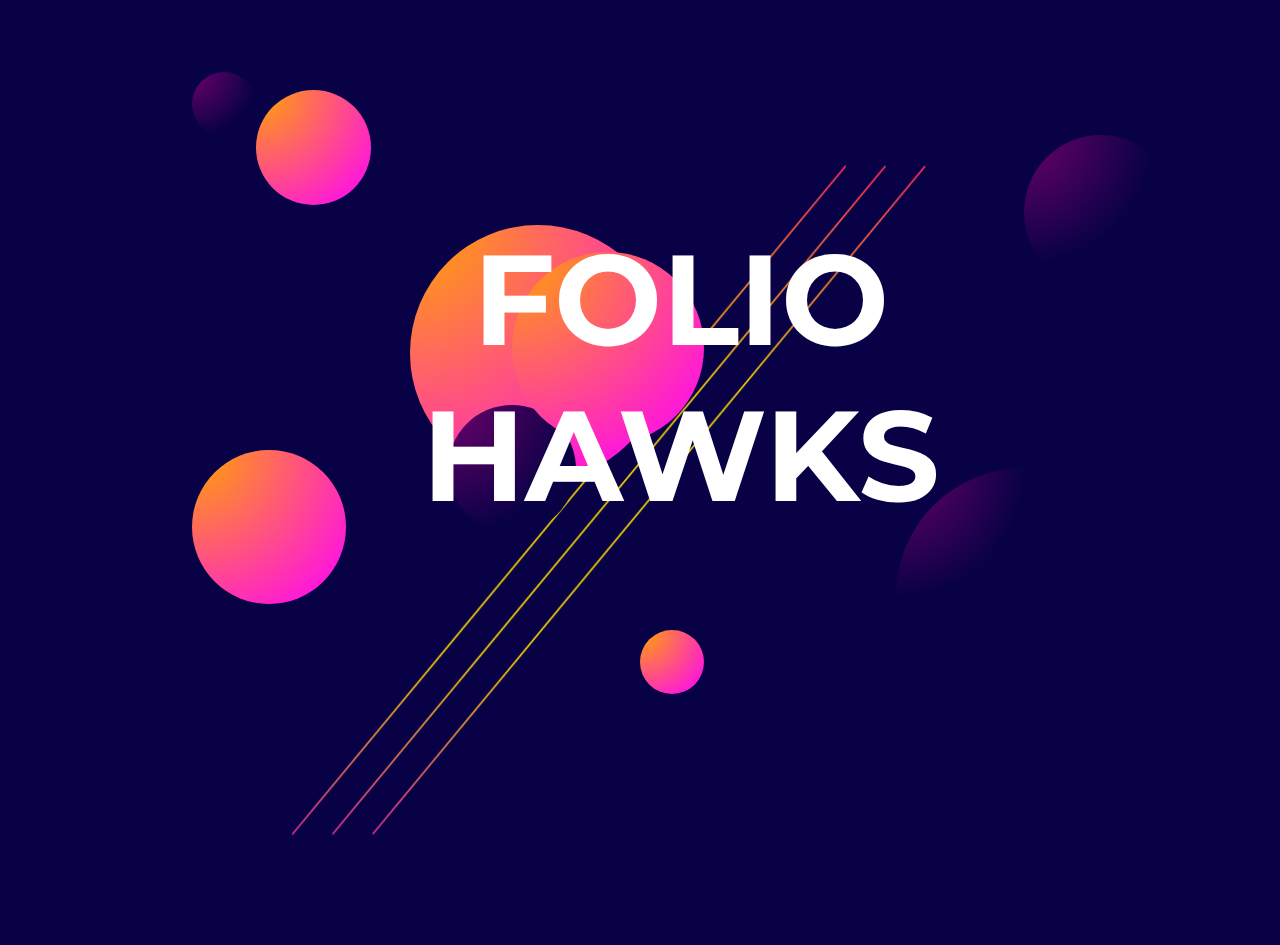
<file: index.html>
<!DOCTYPE html>
<html lang="en" dir="ltr">
  <head>
    <meta charset="utf-8">
    <title></title>
    <link rel="stylesheet" type="text/css" href="assets/css/aos.css"/>
    <link rel="stylesheet" type="text/css" href="assets/css/owl.carousel.min.css"/>
    <link href="https://fonts.googleapis.com/css?family=Montserrat" rel="stylesheet">

  </head>
  <body style="margin:0;">
    <style media="screen">
      body {
        height: 100vh;
        width: 100%;
        background-color: #090146;
        overflow: hidden;
      }

      #scene {
          padding-top: 5vh;
          padding-left: 3vw;
          background-color: #090146;
      }

      .scene2 {
        height:100vh;
        background-color: #090146;
      }

      .circle1 {
        display: block;
        position: absolute;
        top:10vh;
        left:20vw;
        background: black;
        border-radius: 100%;
        height: 9vw;
        width: 9vw;
        margin: 0;
        background: radial-gradient(circle at 1px 1px, #ffA500, #ff00ff);
        -webkit-animation: moveleft 5s infinite  normal ease-out;
          animation: moveleft 5s infinite  normal ease-out;
          animation-iteration-count: 1;
      }
      .circle5 {
        display: block;
        position: absolute;
        top:50vh;
        left:15vw;
        background: black;
        border-radius: 100%;
        height: 12vw;
        width: 12vw;
        margin: 0;
        background: radial-gradient(circle at 1px 1px, #ffA500, #ff00ff);
        -webkit-animation: movebotright 5s infinite  normal ease-out;
          animation: movebotright 5s infinite  normal ease-out;
          animation-iteration-count: 1;
      }
      .circle6 {
        display: block;
        position: absolute;
        top:70vh;
        left:50vw;
        background: black;
        border-radius: 100%;
        height: 5vw;
        width: 5vw;
        margin: 0;
        background: radial-gradient(circle at 1px 1px, #ffA500, #ff00ff);
        -webkit-animation: movebot 5s infinite  normal ease-out;
          animation: movebot 5s infinite  normal ease-out;
          animation-iteration-count: 1;
      }

      .circle2 {
        display: block;
        position: absolute;
        top:25vh;
        left:32vw;
        background: black;
        border-radius: 100%;
        height: 20vw;;
        width: 20vw;
        margin: 0;
        background: radial-gradient(circle at 1px 1px, #ffA500, #ff00ff);
        -webkit-animation: movebot 5s infinite  normal ease-out;
          animation: movebot 5s infinite  normal ease-out;
          animation-iteration-count: 1;
      }
      .circle3 {
        display: block;
        background: black;
        position: absolute;
        top:28vh;
        left:40vw;
        border-radius: 100%;
        height: 15vw;;
        width: 15vw;
        margin: 0;
        background: radial-gradient(circle at 1px 1px, #ffA500, #ff00ff);
        -webkit-animation: moveleft 5s infinite  normal ease-out;
          animation: moveleft 5s infinite  normal ease-out;
          animation-iteration-count: 1;
      }
      .circle4 {
        display: block;
        position: absolute;
        top:15vh;
        left:80vw;
        background: black;
        border-radius: 100%;
        height: 12vw;;
        width: 12vw;
        margin: 0;
        background: radial-gradient(circle 10vw at 1px 1px, #6C006C, #090146);
        -webkit-animation: moveright 5s infinite  normal ease-out;
          animation: moveright 5s infinite  normal ease-out;
          animation-iteration-count: 1;
      }
      .circle7 {
        display: block;
        position: absolute;
        top:52vh;
        left:70vw;
        background: black;
        border-radius: 100%;
        height: 20vw;
        width: 20vw;
        margin: 0;
        background: radial-gradient(circle 10vw at 1px 1px, #6C006C, #090146);
        -webkit-animation: movebotright1 5s infinite  normal ease-out;
          animation: movebotright1 5s infinite  normal ease-out;
          animation-iteration-count: 1;
      }
      .circle8 {
        display: block;
        position: absolute;
        top:45vh;
        left:35vw;
        background: black;
        border-radius: 100%;
        height: 10vw;
        width: 10vw;
        margin: 0;
        background: radial-gradient(circle 10vw at 1px 1px, #6C006C, #090146);
        -webkit-animation: movetopleft 5s infinite  normal ease-out;
          animation: movetopleft 5s infinite  normal ease-out;
          animation-iteration-count: 1;
      }
      .circle9 {
        display: block;
        position: absolute;
        top:8vh;
        left:15vw;
        background: black;
        border-radius: 100%;
        height: 5vw;
        width: 5vw;
        margin: 0;
        background: radial-gradient(circle 5vw at 1px 1px, #6C006C, #090146);
        -webkit-animation: moveright 5s infinite  normal ease-out;
          animation: moveright 5s infinite  normal ease-out;
          animation-iteration-count: 1;
      }
      .circle0 {
        display: block;
        position: absolute;
        top:55vh;
        left:10vw;
        background: black;
        border-radius: 100%;
        height: 7vw;
        width: 7vw;
        margin: 0;
        background: radial-gradient(circle 5vw at 1px 1px, #6C006C, #090146);
        position: relative;
        -webkit-animation: moveup 5s infinite  normal ease-out;
          animation: moveup 5s infinite  normal ease-out;
          animation-iteration-count: 1;
        }
        .circle_1 {
          display: block;
          position: absolute;
          top:80vh;
          left:50vw;
          background: black;
          border-radius: 100%;
          height: 20vw;
          width: 20vw;
          margin: 0;
          background: radial-gradient(circle 10vw at 5px 5px, #6C006C, #000000);
          }
          .circle_2 {
            display: block;
            position: absolute;
            top:10vh;
            left:10vw;
            background: black;
            border-radius: 100%;
            height: 10vw;
            width: 10vw;
            margin: 0;
            background: radial-gradient(circle 10vw at 5px 5px, #ffA500, #ff00ff);
            }
            .circle_3 {
              display: block;
              position: absolute;
              top:30vh;
              left:90vw;
              background: black;
              border-radius: 100%;
              height: 8vw;
              width: 8vw;
              margin: 0;
              background: radial-gradient(circle 10vw at 5px 5px, #6C006C, #000000);
              }
        .scene2 {
          animation-name: spin;
          animation-delay: 5s;
          animation-duration: 3000ms;
          animation-iteration-count: 1;
        }
        @-webkit-keyframes spin {
            from { -webkit-transform: rotate(10deg); }
            to { -webkit-transform: rotate(0deg); }
        }
        @keyframes spin {
            from {
                transform:rotate(10deg);
            }
            to {
                transform:rotate(0deg);
            }
        }
        @-webkit-keyframes moveup {
          0% {
            transform: translateY(50%);
          }
          100% {
            transform: translateY(0);
          }
        }
        @keyframes moveup {
          0% {
            transform: translateY(50%);
          }
          100% {
            transform: translateY(0);
          }
        }
        @-webkit-keyframes moveupop {
          0% {
            transform: translateY(50%);
            opacity: 0;
          }
          100% {
            transform: translateY(0);
            opacity: 1;
          }
        }
        @keyframes moveupop {
          0% {
            transform: translateY(50%);
            opacity: 0;
          }
          100% {
            transform: translateY(0);
            opacity: 1;
          }
        }
        @-webkit-keyframes movebot {
          0% {
            transform: translateY(-10%);
          }
          100% {
            transform: translateY(0);
          }
        }
        @keyframes movebot {
          0% {
            transform: translateY(-10%);
          }
          100% {
            transform: translateY(0);
          }
        }
        @-webkit-keyframes moveright {
          0% {
            transform: translateX(-50%);
          }
          100% {
            transform: translateX(0);
          }
        }
        @keyframes moveright {
          0% {
            transform: translateX(-50%);
          }
          100% {
            transform: translateX(0);
          }
        }
        @-webkit-keyframes moveleft {
          0% {
            transform: translateX(50%);
          }
          100% {
            transform: translateX(0);
          }
        }
        @keyframes moveleft {
          0% {
            transform: translateX(50%);
          }
          100% {
            transform: translateX(0);
          }
        }
        @keyframes movetopleft {
          0% {
            transform: translate(50%, 50%)
          }
          100% {
            transform: translate(0%,0%)
          }
        }
        @-webkit-keyframes movetopleft {
          0% {
            transform: translate(50%, 50%)
          }
          100% {
            transform: translate(0%,0%)
          }
        }
        @keyframes movetopleftline {
          0% {
            transform: translate(-70%, 100%)
          }
          100% {
            transform: translate(0%,0%)
          }
        }
        @-webkit-keyframes movetopleftline {
          0% {
            transform: translate(-70%, 100%)
          }
          100% {
            transform: translate(0%,0%)
          }
        }
        @keyframes movebotright {
          0% {
            transform: translate(-50%, -50%)
          }
          100% {
            transform: translate(0%,0%)
          }
        }
        @-webkit-keyframes movebotright {
          0% {
            transform: translate(-50%, -50%)
          }
          100% {
            transform: translate(0%,0%)
          }
        }
        @keyframes movebotright1 {
          0% {
            transform: translate(-20%, -20%)
          }
          100% {
            transform: translate(0%,0%)
          }
        }
        @-webkit-keyframes movebotright1 {
          0% {
            transform: translate(-20%, -20%)
          }
          100% {
            transform: translate(0%,0%)
          }
        }
        @keyframes opacni {
          0% {
            opacity: 0;
          }
          100% {
            opacity: 1;
          }
        }
        @-webkit-@keyframes opacni {
          0% {
            opacity: 0;
          }
          100% {
            opacity: 1;
          }
        }
        .landcarousel {
          height:100vh;
        }
        #scene {
          height: 100vh;
        }
        .line {
          /* position: relative;
          left: -115%; */
          height:100vh;
          /* background: linear-gradient(to right, red,orange,yellow,green,blue,indigo,violet);
          -webkit-transform: rotate(-55deg);
              -ms-transform: rotate(-55deg);
                  transform: rotate(-55deg); */
                  -webkit-animation: movetopleftline 2s infinite  normal ease-out;
                    animation: movetopleftline 2s infinite  normal ease-out;
                    animation-iteration-count: 1;
        }
        .line img {
          height:100vh;
        }
        .title {
          color:white;
          position: absolute;
          top:15vh;
          left:calc(33vw - ((50vw - 50%)/2));
          -webkit-animation: moveupop 2s infinite  normal ease-out;
            animation: moveupop 2s infinite  normal ease-out;
            animation-iteration-count: 1;
        }

        .title h1 {
          text-align: center;
          font-size: 10vw;
        }
        .headerland {
          color:white;
        }
        .secondpage {
          pointer-events: auto !important;
          z-index:99999;
        }
    </style>
    <div class="landcarousel owl-carousel">
      <div id="scene">
        <div class="line">
          <img style="width:100vw;" src="lines.png" alt="">
        </div>
        <div > <figure class="circle9">       </figure> </div>
        <div > <figure class="circle1">       </figure> </div>
        <div> <figure class="circle2">       </figure> </div>
        <div > <figure class="circle8">       </figure> </div>
        <div > <figure class="circle3">       </figure> </div>
        <div > <figure class="circle4">       </figure> </div>
        <div > <figure class="circle0">       </figure> </div>
        <div > <figure class="circle5">       </figure> </div>
        <div > <figure class="circle6">       </figure> </div>
        <div > <figure class="circle7">       </figure> </div>
        <div class="title"> <h1 style="font-family: 'Montserrat', sans-serif;">FOLIO<br>HAWKS</h1> </div>
      </div>
      <div style="" class="secondpage">

        <div id="parscene">
          <div data-depth="0.2" class="headerland"> <h1 style="font-family: 'Montserrat', sans-serif;position: absolute;top:40vh;left: 10vw;"> HEADER TITLE HERE</h1> <p style="font-family: 'Montserrat', sans-serif;position: absolute;top:50vh;left: 10vw;">SOME RANDOM TEXT HERE</p> <a style="position:absolute; top: 60vh; left:20vw; color:white;" href="home.html"> Go to Site </a> <img style="width:45vw; height:45vw; position: absolute; top:5vh; left:40vw; " src="laptop.png" alt="">      </div>
          <div class="scene2">
            <div class=""> <figure class="circle_1">          </figure>          </div>
            <div class=""> <figure class="circle_2">          </figure>         </div>
            <div class=""> <figure class="circle_3">          </figure>         </div>
            <div class="">          </div>
          </div>

        </div>
      </div>
    </div>



  </body>
  <script src="assets/js/aos.js"></script>
  <script src="assets/js/jquery.min.js"></script>
  <script src="parallax.js"> </script>
  <script src="assets/js/owl.carousel.min.js"></script>
  <script type="text/javascript">

  $(document).ready(function(){
    var owl = $('.landcarousel');
    owl.owlCarousel({
        items:1,
        loop:false,
        dots: false,
        nav: false,
        touchDrag : false,
        mouseDrag : false
    });
    setTimeout(function(){ owl.trigger('to.owl.carousel', 1); console.log('test'); }, 5000);
  });

  $("document").ready(function() {
    setTimeout(function() {
        $("title").trigger('click');
        console.log('done');
    },1000);
});

  var scene = document.getElementById('parscene');
  var parallax = new Parallax(scene);

  AOS.init({
    duration: 2000,
  })
  </script>
</html>
</file>
